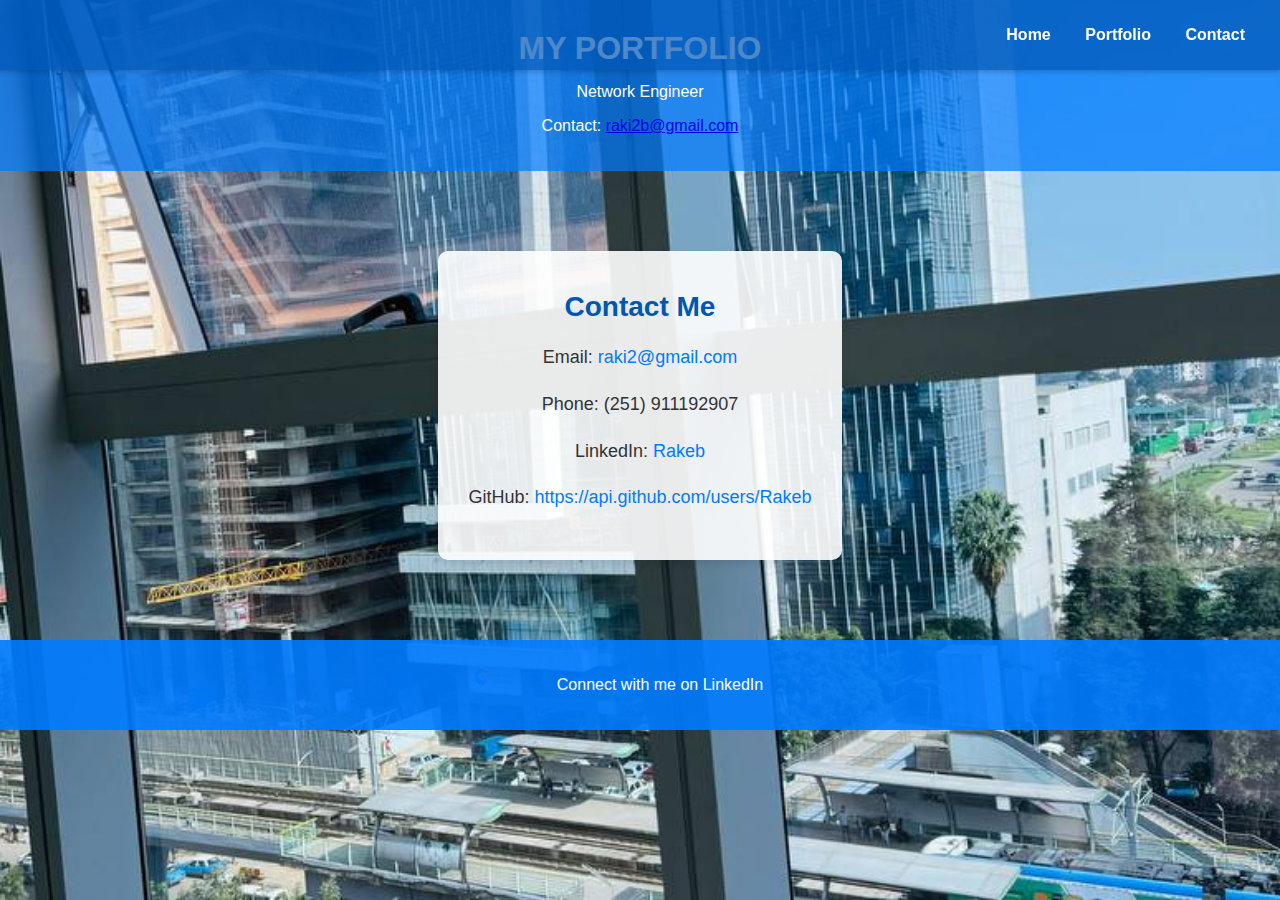
<file: contactme.html>
<!DOCTYPE html>
<html lang="en">
<head>
    <meta charset="UTF-8">
    <meta name="viewport" content="width=device-width, initial-scale=1.0">
    <title>Your Name - Portfolio</title>
    <link rel="stylesheet" href="Contactcss.css">
</head>
<body>
    <header>
        <h1>MY PORTFOLIO</h1>
        <p>Network Engineer</p>
        <p>Contact: <a href="mailto:your.email@example.com">raki2b@gmail.com</a></p>
    </header>

    <nav>
        <ul>
            <li><a href="index.html" id="home-btn">Home</a></li>
            <li><a href="portfolio.html" id="portfolio-btn">Portfolio</a></li>
            <li><a href="contactme.html" id="contact-btn">Contact</a></li>
        </ul>
    </nav>
    <div class="content">
        <section id="about-container" class="hidden">
            <!-- Your about section here -->
            <div class="about-container">        
            <div class="description-overlay">
            <h2>Contact Me</h2>
            <p>Email: <a href="mailto:your.email@example.com">raki2@gmail.com</a></p>
            <p>Phone: (251) 911192907</p>
            <p>LinkedIn: <a href="https://www.linkedin.com/in/Rakeb">Rakeb</a></p>
            <p>GitHub: <a href="https://github.com/Rakeb">https://api.github.com/users/Rakeb</a></p>
            </div>
            </div>
        </section>
    </div>

     
    <footer>
        <p>Connect with me on <a href="https://www.linkedin.com/in/yourprofile">LinkedIn</a></p>
    </footer>

    <script src="contact me.js"></script>
</body>
</html>
</file>
<file: Contactcss.css>
/* Reset some default styles */
* 
body {
    font-family: Arial, sans-serif;
    background-image: url('building 5.jpg'); /* Background image */
    background-size: cover;
    background-position: center;
    background-repeat: no-repeat;
    color: #333;
    margin: 0;
    padding: 0;
    min-height: 100vh;
    overflow: auto;
}

header, footer {
    background: rgba(0, 123, 255, 0.7); /* Add transparency */
    color: white;
    padding: 20px;
    text-align: center;
}

nav {
    background: rgba(0, 86, 179, 0.7); /* Semi-transparent nav */
    position: fixed;
    top: 0;
    right: 0;
    width: 100%;
    padding: 10px 20px;
    box-shadow: 0 2px 5px rgba(0, 0, 0, 0.2);
    z-index: 1000;
}

nav ul {
    list-style: none;
    padding: 0;
    text-align: right;
}

nav ul li {
    display: inline;
    margin: 0 15px;
}

nav a {
    color: white;
    text-decoration: none;
    font-weight: bold;
}

h1, h2 {
    margin: 10px 0;
}

.content {
    text-align: center;
    margin: 10px;
    padding-bottom: 100px; /* Space for the footer */
}

.content {
    flex-grow: 1; /* Pushes the footer down */
    display: flex;
    justify-content: center;
    align-items: center;
    flex-direction: column;
    padding: 40px 20px; /* Adds padding and space for content */
}

h1, h2, h3 {
    margin: 10px 0;
}

section {
    padding: 20px;
    margin: 10px;
    border-radius: 5px;
}

nav a:hover {
    color: #007BFF; /* Color change on hover */
}


.about-container {
    background-color: rgba(255, 255, 255, 0.9); /* Slight transparency */
    padding: 30px;
    border-radius: 10px;
    box-shadow: 0 4px 8px rgba(0, 0, 0, 0.1);
    max-width: 600px;
    text-align: center;
}

.description-overlay h2 {
    margin-bottom: 20px;
    font-size: 28px;
    font-weight: bold;
    color: #0056b3; /* Dark blue for the title */
}

.description-overlay p {
    font-size: 18px;
    line-height: 1.6;
}

.description-overlay a {
    color: #007bff;
    text-decoration: none;
}

.description-overlay a:hover {
    color: #0056b3;
    text-decoration: underline;
}

footer {
    background: rgba(0, 123, 255, 0.9);
    color: white;
    padding: 20px;
    text-align: center;
    width: 100%;
    margin-top: auto; /* Ensure the footer stays at the bottom */
}

footer a {
    color: #fff;
    text-decoration: none;
}

footer a:hover {
    text-decoration: underline;
}
</file>
